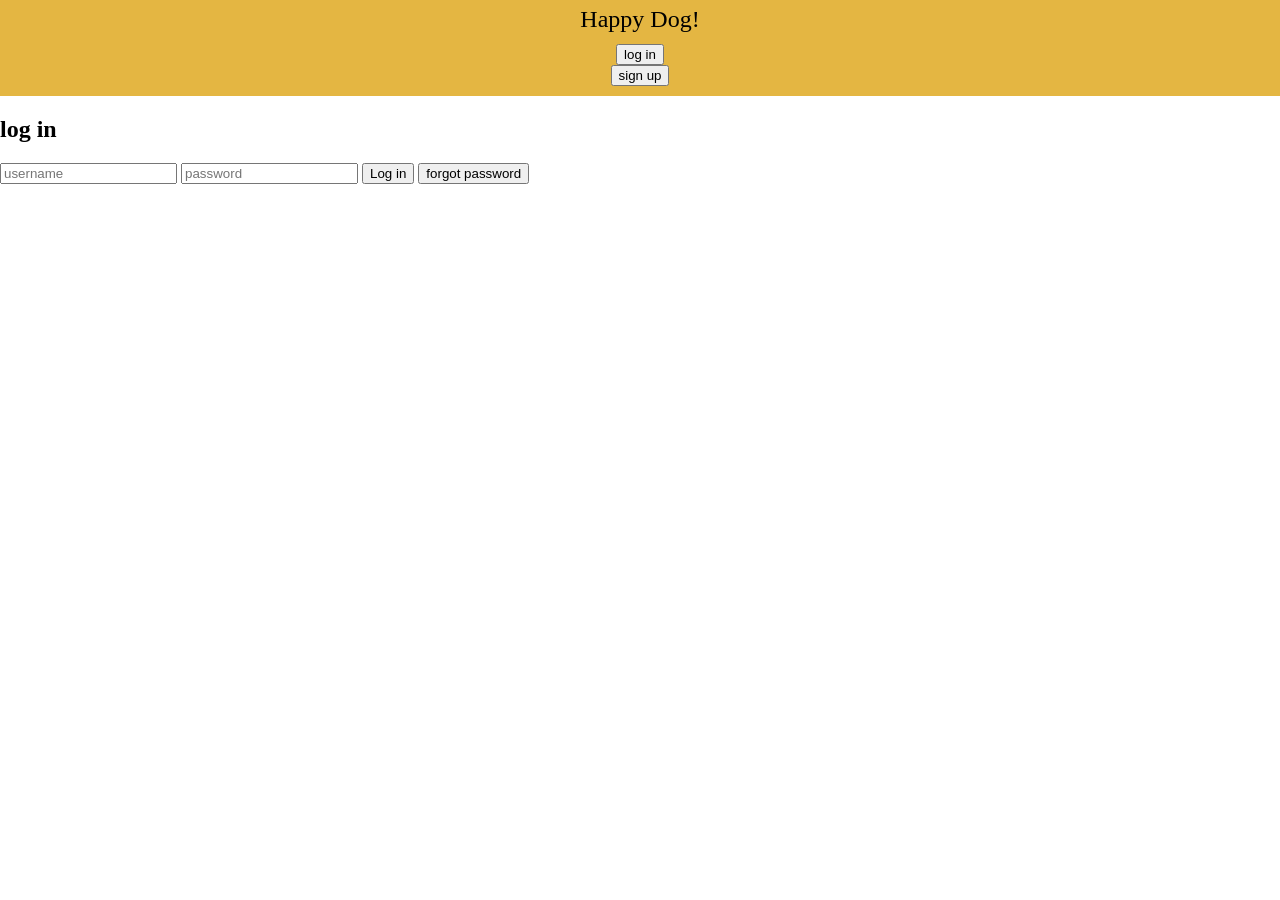
<file: login/index.html>
<!DOCTYPE html>
<html lang="en">
  <head>
    <title>Home</title>
    <meta charset="UTF-8" />
    <meta name="viewport" content="width=device-width" />
    <link rel="stylesheet" href="../styles.css" />
    <script src="script.js"></script>
  </head>
  <body>
    <main>
        <header>
            <button class="logo" onclick="window.location.href='../index.html'">Happy Dog!</button>
            <button onclick="window.location.href='../login/index.html'">log in</button>
            <button onclick="window.location.href='../signup/index.html'">sign up</button>
        </header>

        <section id="loginsec">
          <h2>log in</h2>
          <div>
            <input type="text" placeholder="username" id="username">
            <input type="password" placeholder="password" id="password">
            <button onclick="login()" class="">Log in</button>
            <button>forgot password</button>
          </div>
        </section>
    </main>
  </body>
</html>
</file>
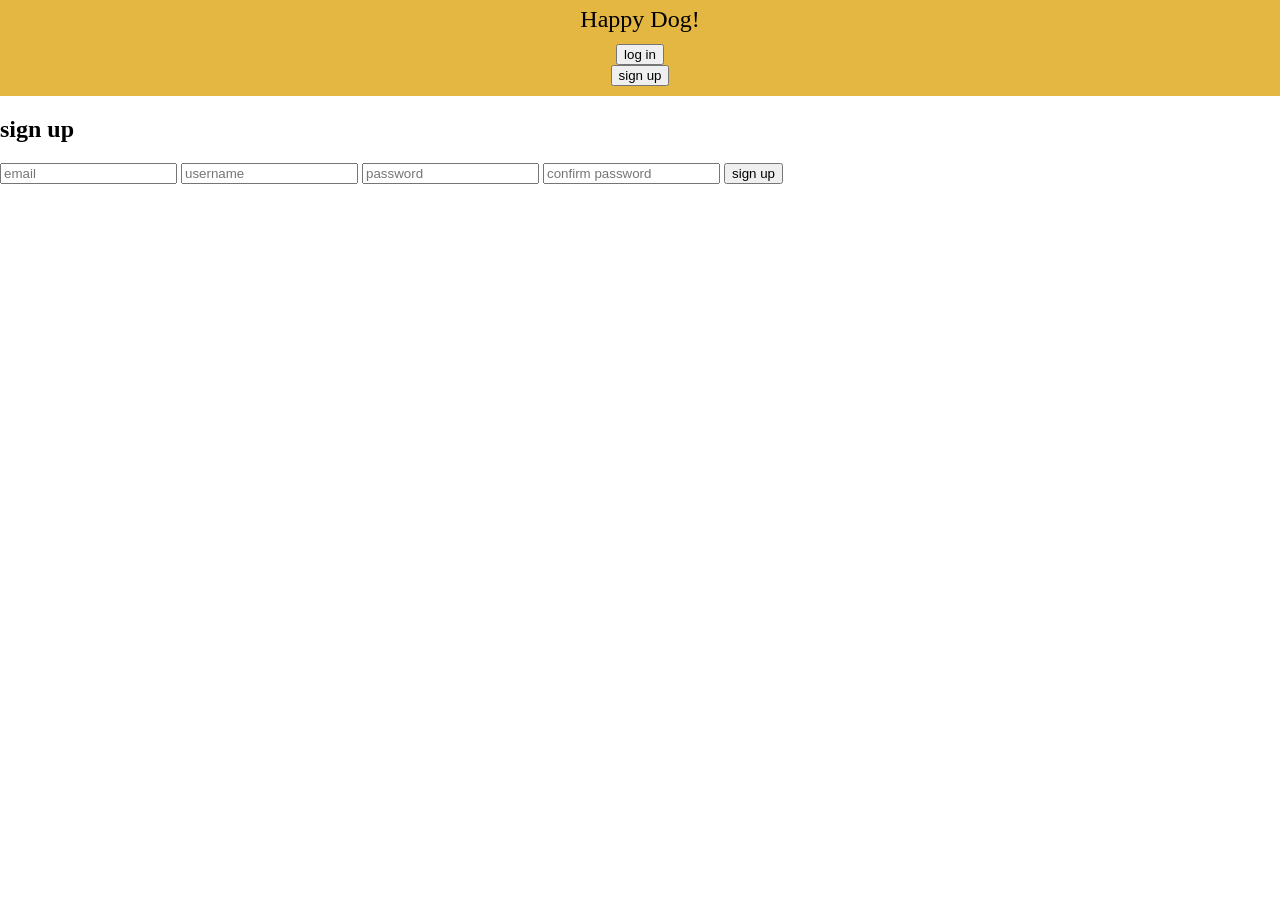
<file: signup/index.html>
<!DOCTYPE html>
<html lang="en">
  <head>
    <title>Home</title>
    <meta charset="UTF-8" />
    <meta name="viewport" content="width=device-width" />
    <link rel="stylesheet" href="../styles.css" />
    <script src="script.js"></script>
  </head>
  <body>
    <main>
        <header>
            <button class="logo" onclick="window.location.href='../index.html'">Happy Dog!</button>
            <button onclick="window.location.href='../login/index.html'">log in</button>
            <button onclick="window.location.href='../signup/index.html'">sign up</button>
        </header>

        <section>
          <h2>sign up</h2>
          <div class="" id="newusercreation">
            <input class="" id="newuserinfo_email" type="text" placeholder="email">
            <input class="" id="newuserinfo_username" type="text" placeholder="username">
            <input class="" id="newuserinfo_password" type="password" placeholder="password">
            <input class="" id="newuserinfo_passwordagain" type="password" placeholder="confirm password">
            <button onclick="signup()" class="">sign up</button>            
          </div>

          <div id="loading" style="display: none;"> <!--ei putu, js sis saab muuta real 29-->
            <h1>LOADING, GIMMI A MOMENT</h1>
          </div>

          <div id="account_created" style="display: none;"><!--sama asi, muuda rida 39-->
            <h2>congrats, you have made an acount</h2>
          </div>
        </section>
    </main>
  </body>
</html>
</file>
<file: styles.css>
header {
display: flex;
    flex-direction: column;
    align-items: center;
    background-color: rgb(228, 182, 66);
    padding-bottom: 10px;
    padding-top: 5px;
}

.logo{
    border: 0;
    border-style: none;
    font-size: x-large;
    font-weight: 500;
    background: none;
    margin-bottom: 10px;
    font-family: cursive;
}

body {
    background-color: white;
}

.map {
    height: 360px;
}

html, body {
		height: 100%;
		margin: 0;
}

.leaflet-container {
		height: 400px;
		width: 600px;
		max-width: 100%;
		max-height: 100%;
}

.walker-card {
    background-color: rgb(255, 238, 195);
    border: solid;
    border-color: rgb(228, 182, 66);
    border-width: 5px;
    margin: 10px;
    border-radius: 50px;
    padding-left: 20px;
    padding-top: 10px;
    max-width: 75%;
}

.nupp{
    height: 35px;
    width: 65px;
    background-color: rgb(223, 223, 216);
}
</file>
